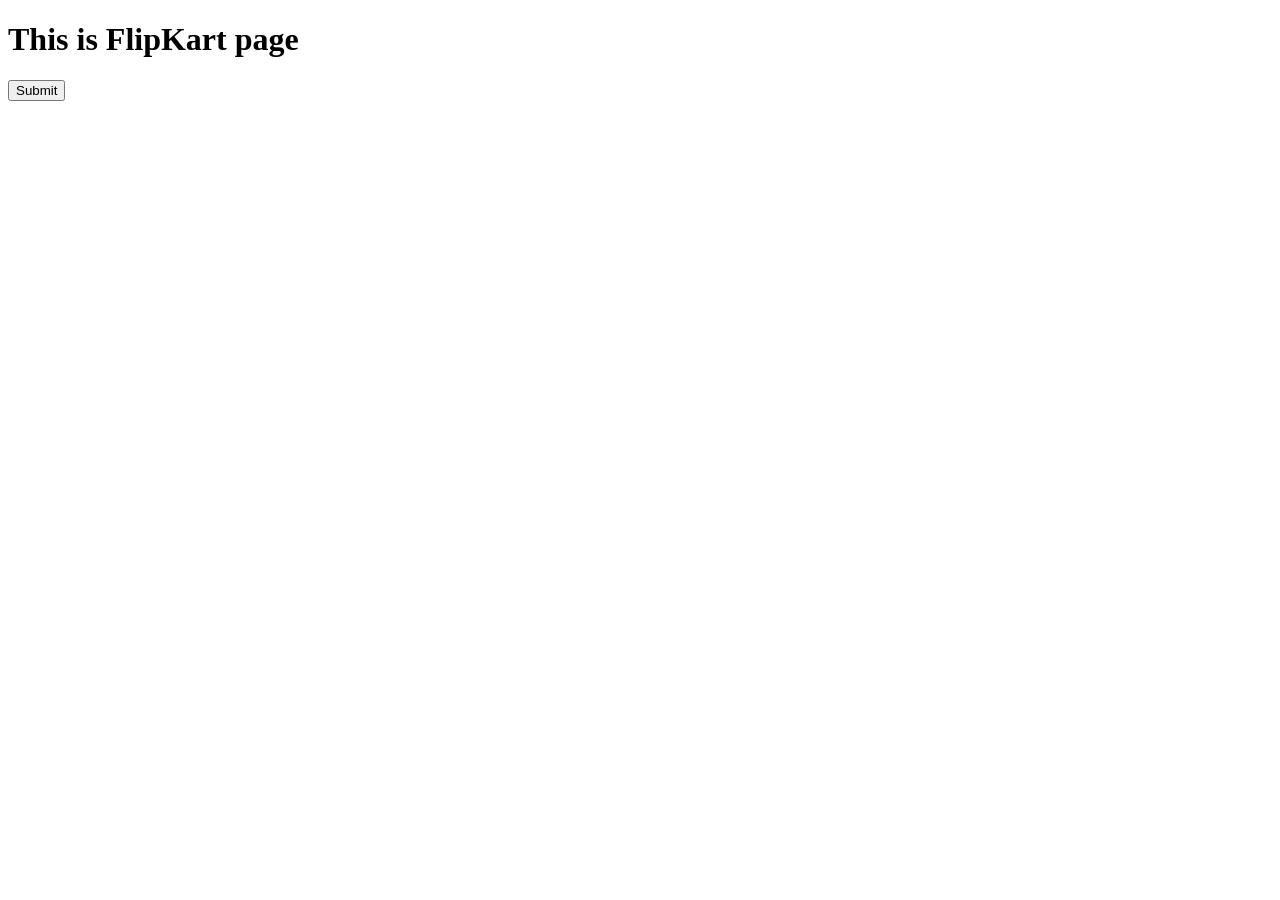
<file: Flipkart/src/main/webapp/index.html>
<!DOCTYPE html>
<html>
<head>
<meta charset="ISO-8859-1">
<title>Insert title here</title>
</head>
<body>
<h1>This is FlipKart page</h1>
<form action="varumnbodybuilder" method="get">
<input type="submit">
</form>
</body>
</html>
</file>
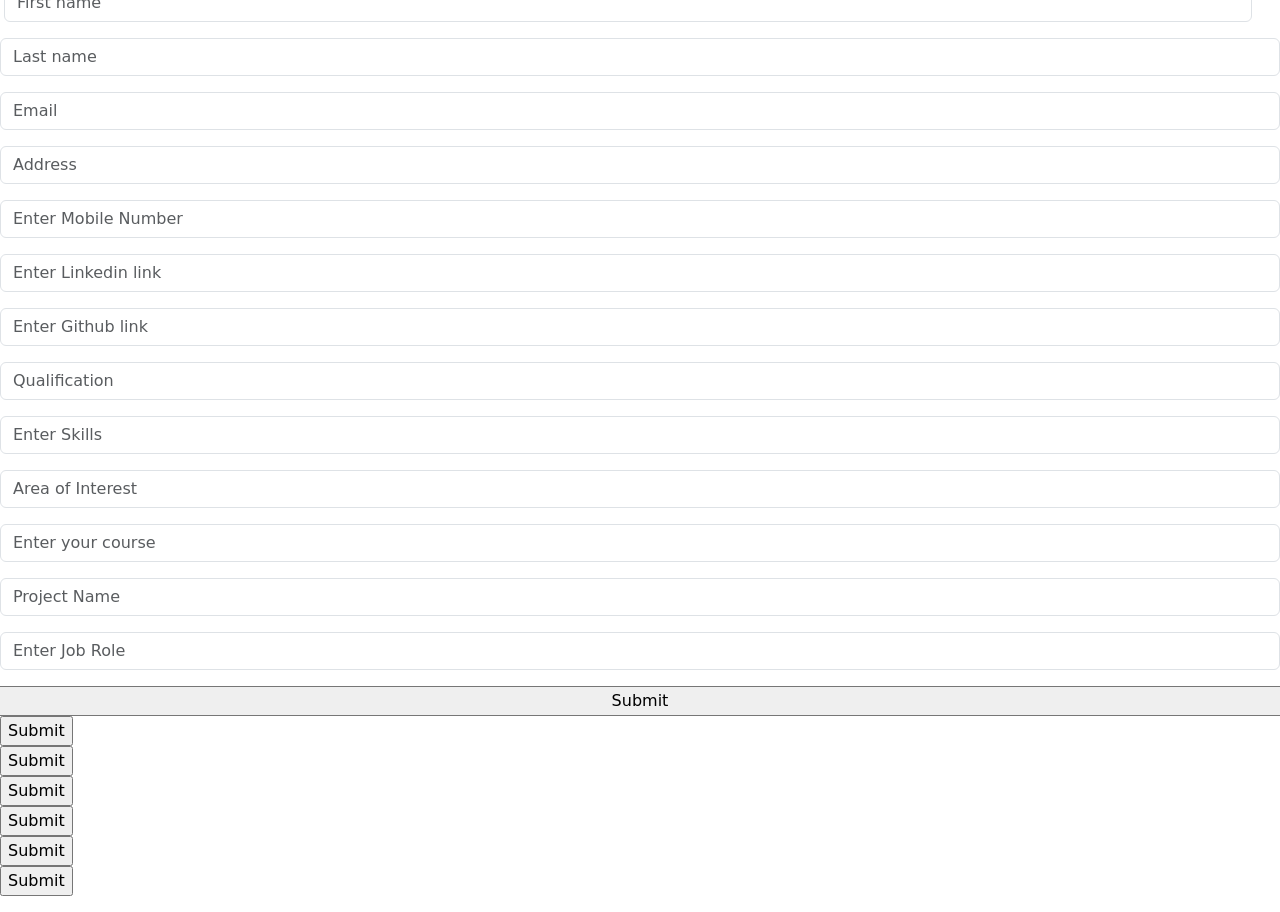
<file: Resumes/src/main/webapp/index.html>
<!DOCTYPE html>
<html>
<head>
<meta charset="ISO-8859-1">
<title>Resumes</title>
<link
	href="https://cdn.jsdelivr.net/npm/bootstrap@5.0.2/dist/css/bootstrap.min.css"
	rel="stylesheet"
	integrity="sha384-EVSTQN3/azprG1Anm3QDgpJLIm9Nao0Yz1ztcQTwFspd3yD65VohhpuuCOmLASjC"
	crossorigin="anonymous">
</head>
<body>


	<form class="row g-3" action="resumes" method="get">

		<div class="row">
			<div class="col">
				<input type="text" class="form-control" name="firstName" placeholder="First name"
					aria-label="First name">
			</div>
		</div>
		<div class="rows">
			<div class="col">
				<input type="text" class="form-control" name="lastName" placeholder="Last name"
					aria-label="Last name">
			</div>
		</div>

		<div class="col-12">

			<input type="email" class="form-control" name="email" id="inputEmail4"
				placeholder="Email">
		</div>

		<div class="col-12">

			<input type="text" class="form-control" id="inputAddress"
				placeholder="Address">
		</div>

		<div class="col-12">
			 <input type="tel" class="form-control" id="mobileNumber" placeholder="Enter Mobile Number">
		</div>
		
		<div class="col-12">
			 <input type="url" class="form-control" id="linkedin" placeholder="Enter Linkedin link">
		</div>

        <div class="col-12">
			 <input type="url" class="form-control" id="github" placeholder="Enter Github link">
		</div>
		
		 <div class="col-12">
			 <input type="text" class="form-control" id="qualification" placeholder="Qualification">
		</div>
		
		<div class="col-12">

			<input type="text" class="form-control" id="skills"
				placeholder="Enter Skills">
		</div>
		
		<div class="col-12">

			<input type="text" class="form-control" id="areaofinterest"
				placeholder="Area of Interest">
		</div>
		
		<div class="col-12">

			<input type="text" class="form-control" id="coursename"
				placeholder="Enter your course">
		</div>
		
		<div class="col-12">

			<input type="text" class="form-control" name="projectName" id="project"
				placeholder="Project Name">
		</div>
		
		<div class="col-12">

			<input type="text" class="form-control" name="jobRole" id="jobrole"
				placeholder="Enter Job Role">
		</div>
        
        <input type="submit">

	</form>
	
	<form action="shuheb" method="get">
	 <input type="submit">
	</form>
	
	<form action="shuheb" method="post">
	 <input type="submit">
	</form>
	
	<form action="shuheb" method="delete">
	 <input type="submit">
	</form>
	
	<form action="shuheb" method="put">
	 <input type="submit">
	</form>
	
	<form action="shuheb" method="head">
	 <input type="submit">
	</form>
	
	<form action="shuheb" method="option">
	 <input type="submit">
	</form>

</body>
</html>
</file>
